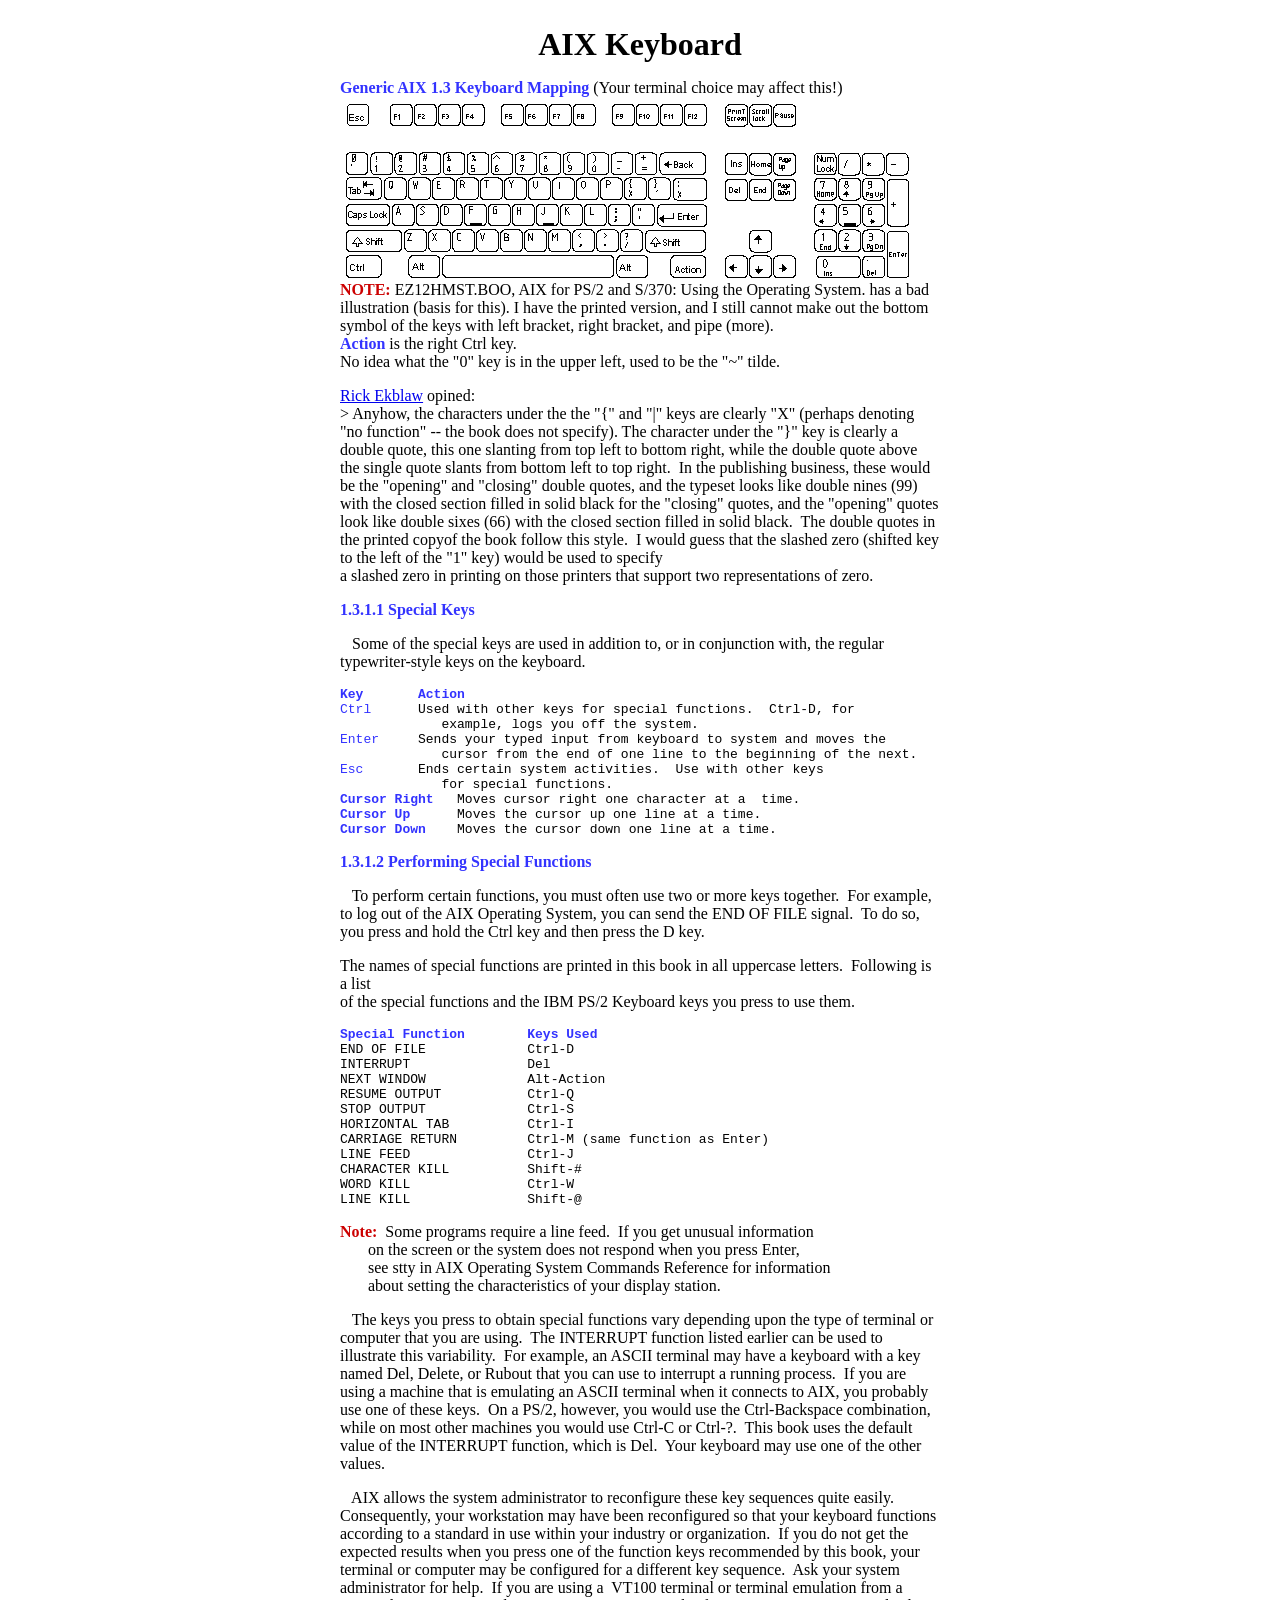
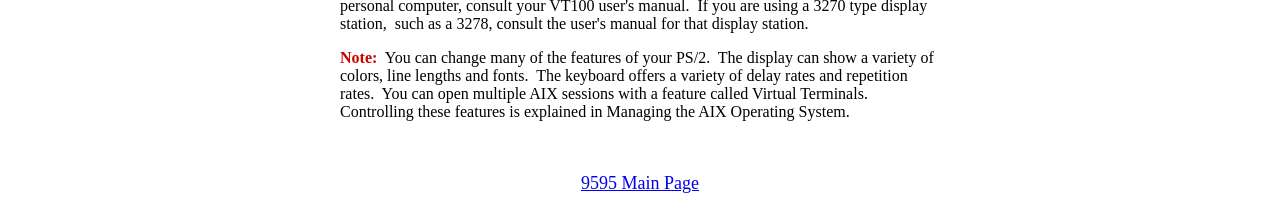
<file: AIX Keyboard.htm>
<!DOCTYPE html PUBLIC "-//w3c//dtd html 4.0 transitional//en">
<html><head>
   <meta http-equiv="Content-Type" content="text/html; charset=windows-1252">
   <meta name="Author" content="Louis Ohland">
   <meta name="GENERATOR" content="Mozilla/4.61 [en] (Win95; U) [Netscape]">
   <title>AIX Keyboard</title>
</head>
<body>
&nbsp;
<center><table cols="1" cellpadding="0" cellspacing="0" width="600">
<tbody><tr>
<td>
<center><b><font size="+3">AIX Keyboard</font></b></center>

<p><b><font color="#3333FF">Generic AIX 1.3 Keyboard Mapping</font></b>
(Your terminal choice may affect this!)
<br><img src="AIX%20Keyboard_files/AIX_Keyboard.gif" height="184" width="579">
<br><b><font color="#CC0000">NOTE:</font></b> EZ12HMST.BOO, AIX for PS/2
and S/370: Using the Operating System. has a bad illustration (basis for
this). I have the printed version, and I still cannot make out the bottom
symbol of the keys with left bracket, right bracket, and pipe (more).
<br><b><font color="#3333FF">Action</font></b> is the right Ctrl key.
<br>No idea what the "0" key is in the upper left, used to be the "~" tilde.
</p><p><a href="mailto:ekblaw@juno-SPAM.com%3Cremove%20-SPAM%20to%20reply%21%3E">Rick Ekblaw</a>
opined:
<br>&gt; Anyhow, the characters under the the "{" and "|" keys are clearly
"X" (perhaps denoting "no function" -- the book does not specify). The
character under the "}" key is clearly a double quote, this one slanting
from top left to bottom right, while the double quote above the single
quote slants from bottom left to top right.&nbsp; In the publishing business,
these would be the "opening" and "closing" double quotes, and the typeset
looks like double nines (99) with the closed section filled in solid black
for the "closing" quotes, and the "opening" quotes look like double sixes
(66) with the closed section filled in solid black.&nbsp; The double quotes
in the printed copyof the book follow this style.&nbsp; I would guess that
the slashed zero (shifted key to the left of the "1" key) would be used
to specify
<br>a slashed zero in printing on those printers that support two representations
of zero.<b><font color="#3333FF"></font></b>
</p><p><b><font color="#3333FF">1.3.1.1 Special Keys</font></b>
</p><p>&nbsp;&nbsp; Some of the special keys are used in addition to, or in
conjunction with, the regular typewriter-style keys on the keyboard.&nbsp;
</p><p><b><tt><font color="#3333FF">Key&nbsp;&nbsp;&nbsp;&nbsp;&nbsp;&nbsp;
Action</font></tt></b>
<br><tt><font color="#3333FF">Ctrl</font>&nbsp;&nbsp;&nbsp;&nbsp;&nbsp;
Used with other keys for special functions.&nbsp; Ctrl-D, for&nbsp;</tt>
<br><tt>&nbsp;&nbsp;&nbsp;&nbsp;&nbsp;&nbsp;&nbsp;&nbsp;&nbsp;&nbsp;&nbsp;&nbsp;
example, logs you off the system.</tt>
<br><tt><font color="#3333FF">Enter</font>&nbsp;&nbsp;&nbsp;&nbsp; Sends
your typed input from keyboard to system and moves the</tt>
<br><tt>&nbsp;&nbsp;&nbsp;&nbsp;&nbsp;&nbsp;&nbsp;&nbsp;&nbsp;&nbsp;&nbsp;&nbsp;
cursor from the end of one line to the beginning of the next.</tt>
<br><tt><font color="#3333FF">Esc</font>&nbsp;&nbsp;&nbsp;&nbsp;&nbsp;&nbsp;
Ends certain system activities.&nbsp; Use with other keys&nbsp;</tt>
<br><tt>&nbsp;&nbsp;&nbsp;&nbsp;&nbsp;&nbsp;&nbsp;&nbsp;&nbsp;&nbsp;&nbsp;&nbsp;
for special functions.</tt>
<br><tt><b><font color="#3333FF">Cursor Right</font></b>&nbsp;&nbsp; Moves
cursor right one character at a&nbsp; time.</tt>
<br><tt><b><font color="#3333FF">Cursor Up</font></b>&nbsp;&nbsp;&nbsp;&nbsp;&nbsp;
Moves the cursor up one line at a time.</tt>
<br><tt><b><font color="#3333FF">Cursor Down</font></b>&nbsp;&nbsp;&nbsp;
Moves the cursor down one line at a time.</tt><tt></tt>
</p><p><b><font color="#3333FF">1.3.1.2 Performing Special Functions</font></b>
</p><p>&nbsp;&nbsp; To perform certain functions, you must often use two or
more keys together.&nbsp; For example, to log out of the AIX Operating
System, you can send the END OF FILE signal.&nbsp; To do so, you press
and hold the Ctrl key and then press the D key.
</p><p>The names of special functions are printed in this book in all uppercase
letters.&nbsp; Following is a list&nbsp;
<br>of the special functions and the IBM PS/2 Keyboard keys you press to
use them.
</p><p><b><tt><font color="#3333FF">Special Function&nbsp;&nbsp;&nbsp;&nbsp;&nbsp;&nbsp;&nbsp;
Keys Used</font></tt></b>
<br><tt>END OF FILE&nbsp;&nbsp;&nbsp;&nbsp;&nbsp;&nbsp;&nbsp;&nbsp;&nbsp;&nbsp;&nbsp;&nbsp;
Ctrl-D</tt>
<br><tt>INTERRUPT&nbsp;&nbsp;&nbsp;&nbsp;&nbsp;&nbsp;&nbsp;&nbsp;&nbsp;&nbsp;&nbsp;&nbsp;&nbsp;&nbsp;
Del</tt>
<br><tt>NEXT WINDOW&nbsp;&nbsp;&nbsp;&nbsp;&nbsp;&nbsp;&nbsp;&nbsp;&nbsp;&nbsp;&nbsp;&nbsp;
Alt-Action</tt>
<br><tt>RESUME OUTPUT&nbsp;&nbsp;&nbsp;&nbsp;&nbsp;&nbsp;&nbsp;&nbsp;&nbsp;&nbsp;
Ctrl-Q</tt>
<br><tt>STOP OUTPUT&nbsp;&nbsp;&nbsp;&nbsp;&nbsp;&nbsp;&nbsp;&nbsp;&nbsp;&nbsp;&nbsp;&nbsp;
Ctrl-S</tt>
<br><tt>HORIZONTAL TAB&nbsp;&nbsp;&nbsp;&nbsp;&nbsp;&nbsp;&nbsp;&nbsp;&nbsp;
Ctrl-I</tt>
<br><tt>CARRIAGE RETURN&nbsp;&nbsp;&nbsp;&nbsp;&nbsp;&nbsp;&nbsp;&nbsp;
Ctrl-M (same function as Enter)</tt>
<br><tt>LINE FEED&nbsp;&nbsp;&nbsp;&nbsp;&nbsp;&nbsp;&nbsp;&nbsp;&nbsp;&nbsp;&nbsp;&nbsp;&nbsp;&nbsp;
Ctrl-J</tt>
<br><tt>CHARACTER KILL&nbsp;&nbsp;&nbsp;&nbsp;&nbsp;&nbsp;&nbsp;&nbsp;&nbsp;
Shift-#</tt>
<br><tt>WORD KILL&nbsp;&nbsp;&nbsp;&nbsp;&nbsp;&nbsp;&nbsp;&nbsp;&nbsp;&nbsp;&nbsp;&nbsp;&nbsp;&nbsp;
Ctrl-W</tt>
<br><tt>LINE KILL&nbsp;&nbsp;&nbsp;&nbsp;&nbsp;&nbsp;&nbsp;&nbsp;&nbsp;&nbsp;&nbsp;&nbsp;&nbsp;&nbsp;
Shift-@</tt>
</p><p><b><font color="#CC0000">Note:</font></b>&nbsp; Some programs require
a line feed.&nbsp; If you get unusual information
<br>&nbsp;&nbsp;&nbsp;&nbsp;&nbsp;&nbsp; on the screen or the system does
not respond when you press Enter,
<br>&nbsp;&nbsp;&nbsp;&nbsp;&nbsp;&nbsp; see stty in AIX Operating System
Commands Reference for information
<br>&nbsp;&nbsp;&nbsp;&nbsp;&nbsp;&nbsp; about setting the characteristics
of your display station.
</p><p>&nbsp;&nbsp; The keys you press to obtain special functions vary depending
upon the type of terminal or computer that you are using.&nbsp; The INTERRUPT
function listed earlier can be used to illustrate this variability.&nbsp;
For example, an ASCII terminal may have a keyboard with a key named Del,
Delete, or Rubout that you can use to interrupt a running process.&nbsp;
If you are using a machine that is emulating an ASCII terminal when it
connects to AIX, you probably use one of these keys.&nbsp; On a PS/2, however,
you would use the Ctrl-Backspace combination, while on most other machines
you would use Ctrl-C or Ctrl-?.&nbsp; This book uses the default value
of the INTERRUPT function, which is Del.&nbsp; Your keyboard may use one
of the other values.
</p><p>&nbsp;&nbsp; AIX allows the system administrator to reconfigure these
key sequences quite easily. Consequently, your workstation may have been
reconfigured so that your keyboard functions according to a standard in
use within your industry or organization.&nbsp; If you do not get the expected
results when you press one of the function keys recommended by this book,
your terminal or computer may be configured for a different key sequence.&nbsp;
Ask your system&nbsp; administrator for help.&nbsp; If you are using a&nbsp;
VT100 terminal or terminal emulation from a personal computer, consult
your VT100 user's manual.&nbsp; If you are using a 3270 type display station,&nbsp;
such as a 3278, consult the user's manual for that display station.&nbsp;
</p><p><b><font color="#CC0000">Note:</font></b>&nbsp; You can change many
of the features of your PS/2.&nbsp; The display can show a variety of colors,
line lengths and fonts.&nbsp; The keyboard offers a variety of delay rates
and repetition rates.&nbsp; You can open multiple AIX sessions with a feature
called Virtual Terminals. Controlling these features is explained in Managing
the AIX Operating System.
<br>&nbsp;
<br>&nbsp;
<br>
</p><center>
<p><font size="+1"><a href="http://ps-2.kev009.com/ohlandl/index.html">9595 Main Page</a></font></p></center>
</td>
</tr>
</tbody></table></center>



</body></html>
</file>
